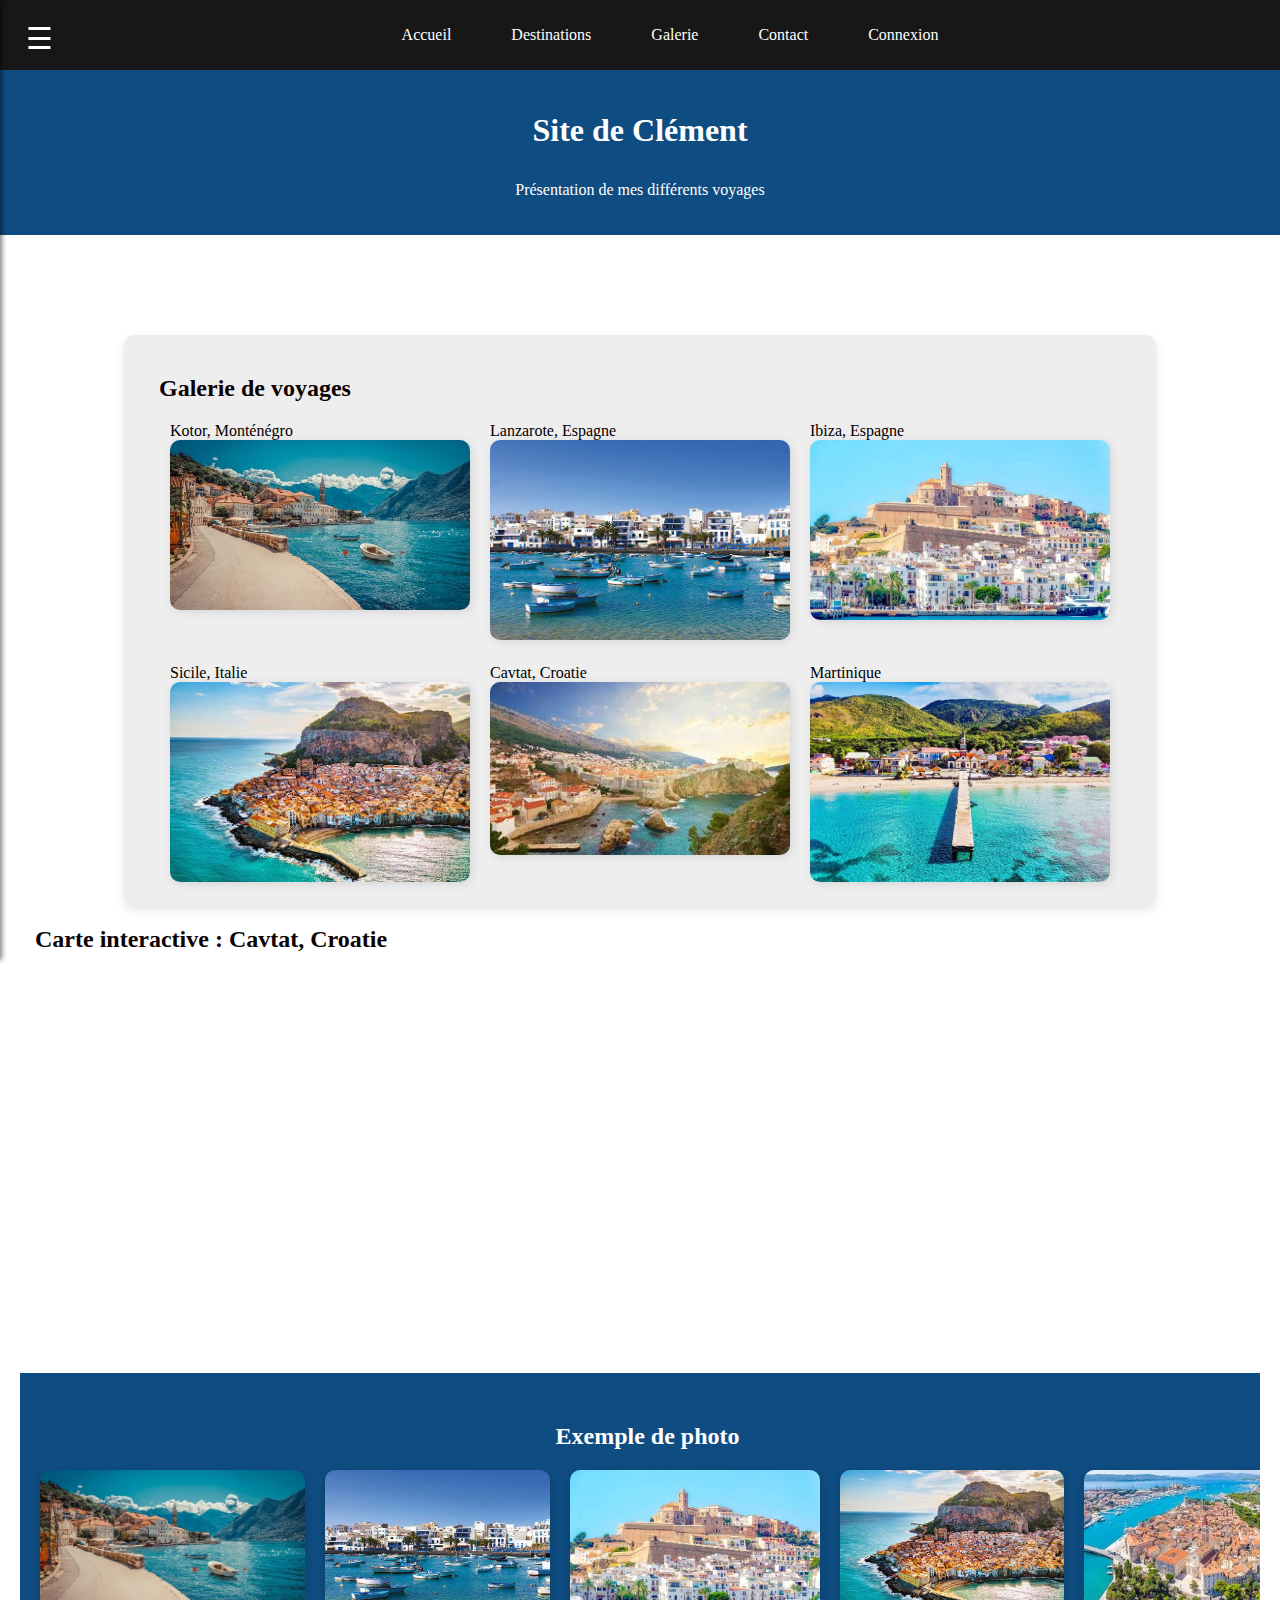
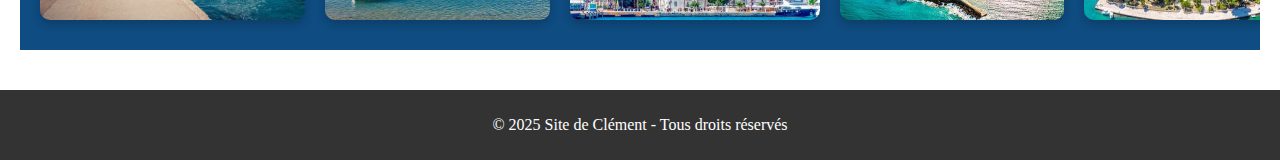
<file: index.html>
<!DOCTYPE html>
<html lang="fr">

<head>
    <meta charset="UTF-8">
    <meta name="viewport" content="width=device-width, initial-scale=1.0">
    <meta name="description"
        content="Découvrez des destinations de voyage incroyables avec notre galerie d'images et notre carte interactive.">
    <title>Voyage - Site de Clément</title>

    <!-- Feuille de style principale -->
    <link rel="stylesheet" href="style.css">
</head>

<body>
    <!-- Bouton pour ouvrir le menu -->
    <button class="menu-toggle">☰</button>

    <!-- Menu latéral  -->
    <div class="side-menu">
        <ul>
            <li><a href="index.html">Accueil</a></li>
            <li><a href="destinations.html">Destinations</a></li>
            <li><a href="galerie.html">Galerie</a></li>
            <li><a href="contact.html">Contact</a></li>
            <li><a href="connexion.html">Connexion</a></li>
        </ul>
    </div>

    <!-- En-tête -->
    <header>
        <h1>Site de Clément</h1>
        <p>Présentation de mes différents voyages</p>
    </header>

    <!-- Contenu principal -->
    <div class="main-content">
        <nav>
            <ul>
                <li><a href="index.html">Accueil</a></li>
                <li><a href="destinations.html">Destinations</a></li>
                <li><a href="galerie.html">Galerie</a></li>
                <li><a href="contact.html">Contact</a></li>
                <li><a href="connexion.html">Connexion</a></li>
            </ul>
        </nav>

        <main>
            <section>
                <div class="card">
                    <h2>Galerie de voyages</h2>
                    <div class="gallery">
                        <figure>
                            <figcaption>Kotor, Monténégro</figcaption>
                            <a href="montenegro.html">
                                <img src="montenegro.jpg" alt="Kotor, Monténégro">
                            </a>
                        </figure>

                        <figure>
                            <figcaption>Lanzarote, Espagne</figcaption>
                            <a href="lanzarote.html">
                                <img src="lanzarote.jpg" alt="Lanzarote, Espagne">
                            </a>
                        </figure>

                        <figure>
                            <figcaption>Ibiza, Espagne</figcaption>
                            <a href="ibiza.html">
                                <img src="ibiza.jpg" alt="Ibiza, Espagne">
                            </a>
                        </figure>

                        <figure>
                            <figcaption>Sicile, Italie</figcaption>
                            <a href="sicile.html">
                                <img src="Sicille.jpg" alt="Sicile, Italie">
                            </a>
                        </figure>
                        
                        <figure>
                            <figcaption>Cavtat, Croatie</figcaption>
                            <a href="destinations/croatie.html">
                                <img src="croatie_2.jpg" alt="Cavtat, Croatie">
                            </a>
                        </figure>

                        <figure>
                            <figcaption>Martinique</figcaption>
                            <a href="martinique.html">
                                <img src="voyager-en-Martinique-1024x683.jpg" alt="Martinique">
                            </a>
                        </figure>
                    </div>
                </div>
            </section>

            <section>
                <h2>Carte interactive : Cavtat, Croatie</h2>
                <iframe
                    src="https://www.google.com/maps/embed?pb=!1m18!1m12!1m3!1d28061.343134574476!2d18.191499803142804!3d42.582472154074246!2m3!1f0!2f0!3f0!3m2!1i1024!2i768!4f13.1!3m3!1m2!1s0x134c0d992a48d575%3A0x2600ad515335f022!2sCavtat%2C%20Croatie!5e1!3m2!1sfr!2sus!4v1745244575686!5m2!1sfr!2sus"
                    width="100%" height="400" style="border:0; border-radius:10px;" allowfullscreen="" loading="lazy"
                    referrerpolicy="no-referrer-when-downgrade"></iframe>
            </section>

            <section class="sliding-bar">
                <h2>Exemple de photo</h2>
                <div class="slider">
                    <img src="montenegro.jpg" alt="Monténégro">
                    <img src="lanzarote.jpg" alt="Lanzarote">
                    <img src="ibiza.jpg" alt="Ibiza">
                    <img src="Sicille.jpg" alt="Sicile">
                    <img src="croatie_1.jpg" alt="Croatie">
                    <img src="voyager-en-Martinique-1024x683.jpg" alt="Martinique">
                </div>
            </section>
        </main>
    </div>

    <footer>
        <p>&copy; 2025 Site de Clément - Tous droits réservés</p>
    </footer>

    <script>
        // Sélectionner les éléments
        const menuToggle = document.querySelector('.menu-toggle');
        const sideMenu = document.querySelector('.side-menu');
        const mainContent = document.querySelector('.main-content');

        // Ajouter un événement de clic sur le bouton ☰
        menuToggle.addEventListener('click', () => {
            // Basculer la classe 'open' sur le menu latéral et le contenu
            sideMenu.classList.toggle('open');
            mainContent.classList.toggle('open');
        });
    </script>
</body>
</html>
</file>
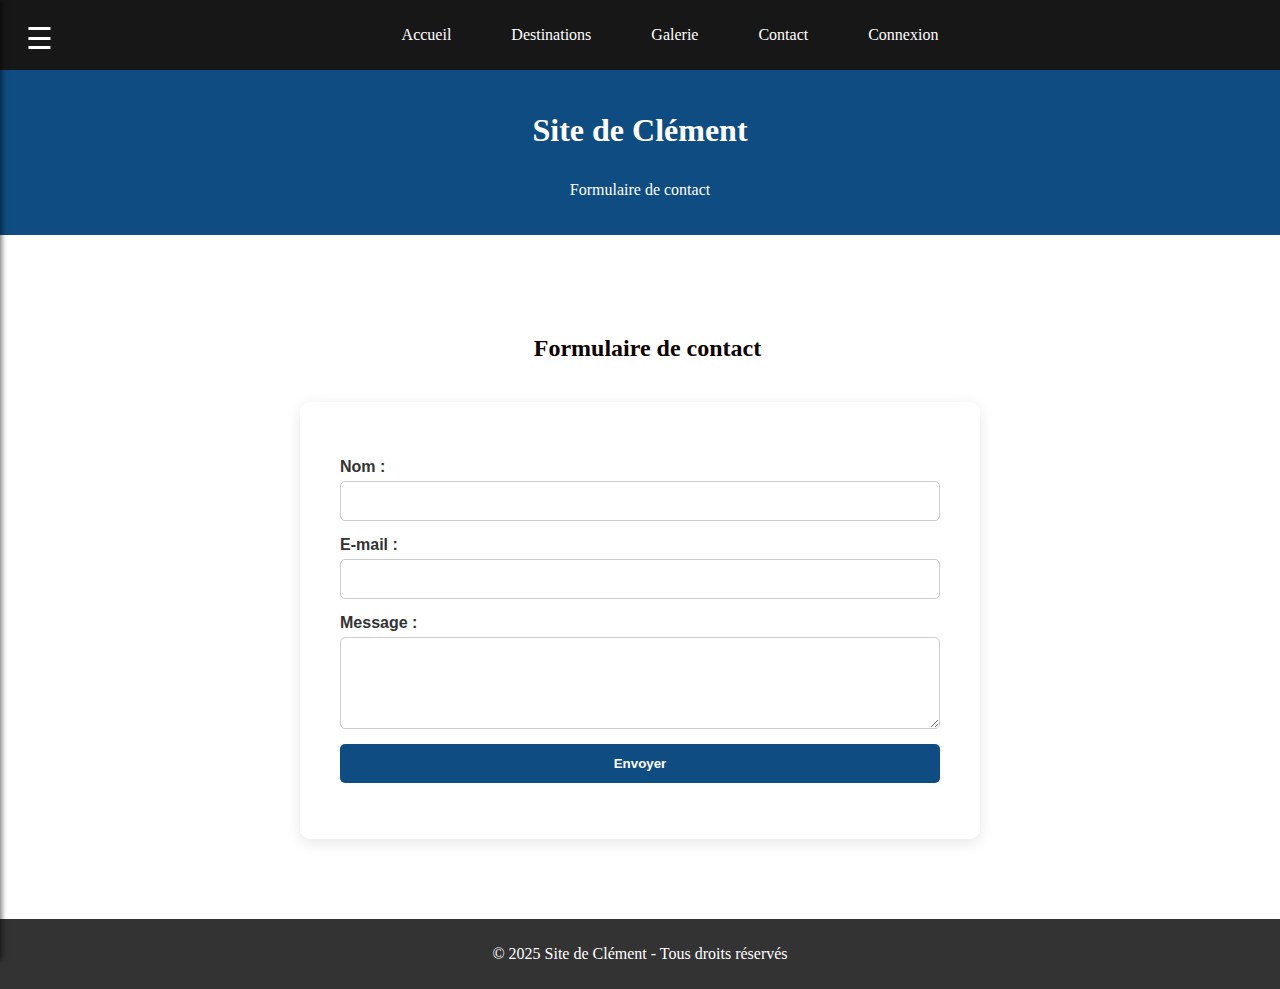
<file: contact.html>
<!DOCTYPE html>
<html lang="fr">
<head>
    <meta charset="UTF-8">
    <meta name="viewport" content="width=device-width, initial-scale=1.0">
    <meta name="description" content="Formulaire de contact pour joindre Clément.">
    <title>Contact - Site de Clément</title>
    <link rel="stylesheet" href="style.css">
</head>
<body>
    <!-- Bouton pour ouvrir le menu -->
    <button class="menu-toggle">☰</button>

    <!-- Menu latéral -->
    <div class="side-menu">
        <ul>
            <li><a href="index.html">Accueil</a></li>
            <li><a href="destinations.html">Destinations</a></li>
            <li><a href="galerie.html">Galerie</a></li>
            <li><a href="contact.html">Contact</a></li>
            <li><a href="connexion.html">Connexion</a></li>
        </ul>
    </div>

    <!-- En-tête -->
    <header>
        <h1>Site de Clément</h1>
        <p>Formulaire de contact</p>
    </header>

    <!-- Contenu principal -->
    <div class="main-content">
        <nav>
            <ul>
                <li><a href="index.html">Accueil</a></li>
                <li><a href="destinations.html">Destinations</a></li>
                <li><a href="galerie.html">Galerie</a></li>
                <li><a href="contact.html">Contact</a></li>
                <li><a href="connexion.html">Connexion</a></li>
            </ul>
        </nav>

        <main>
            <section>
                <center>
                    <h2>Formulaire de contact</h2>
                </center>
                <form action="formulaire.php" method="post">
                    <ul>
                        <li>
                            <label for="name">Nom&nbsp;:</label>
                            <input type="text" id="name" name="user_name" required>
                        </li>
                        <li>
                            <label for="mail">E-mail&nbsp;:</label>
                            <input type="email" id="mail" name="user_mail" required>
                        </li>
                        <li>
                            <label for="msg">Message&nbsp;:</label>
                            <textarea id="msg" name="user_message" required></textarea>
                        </li>
                        <li>
                            <button type="submit">Envoyer</button>
                        </li>
                    </ul>
                </form>
            </section>
        </main>
    </div>

    <footer>
        <p>&copy; 2025 Site de Clément - Tous droits réservés</p>
    </footer>

    <script>
        // Toggle du menu latéral
        const menuToggle = document.querySelector('.menu-toggle');
        const sideMenu = document.querySelector('.side-menu');
        const mainContent = document.querySelector('.main-content');

        menuToggle.addEventListener('click', () => {
            sideMenu.classList.toggle('open');
            mainContent.classList.toggle('open');
        });
    </script>
</body>
</html>
</file>
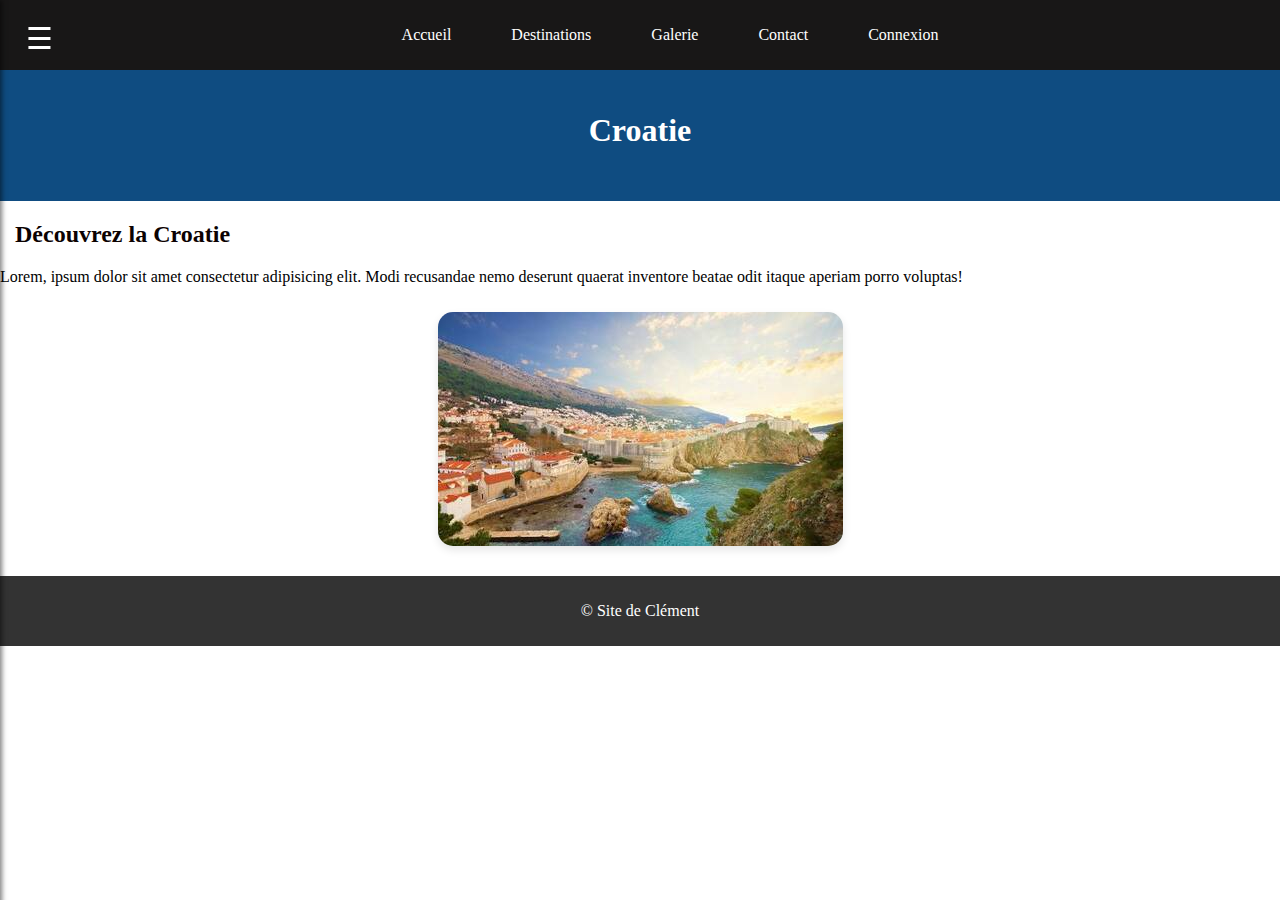
<file: croatie.html>
<!DOCTYPE html>
<html lang="fr">
<head>
    <meta charset="UTF-8">
    <meta name="viewport" content="width=device-width, initial-scale=1.0">
    <title>Croatie</title>
    <link rel="stylesheet" href="../../style.css"> <!-- Corrigé selon l'arborescence -->
    <style>
    
    </style>
</head>
<body>
    <header>
        <h1>Croatie</h1>
    </header>
     <!-- Bouton pour ouvrir le menu -->
     <button class="menu-toggle">☰</button>

     <!-- Menu latéral  -->
     <div class="side-menu">
         <ul>
             <li><a href="acceuil.html">Accueil</a></li>
             <li><a href="destinations.html">Destinations</a></li>
             <li><a href="galeries.html">Galerie</a></li>
             <li><a href="contact.html">Contact </a> </li>
             <li><a href="connexion.html">Connexion </a> </li>
         </ul>
     </div>
 

    <nav>
        <ul>
            <li><a href="../../../acceuil.html">Accueil</a></li>
            <li><a href="../../destinations.html">Destinations</a></li>
            <li><a href="../../galerie.html">Galerie</a></li>
            <li><a href="../.././contact.html">Contact </a> </li>
            <li><a href="../../connexion.html">Connexion </a> </li>
        </ul>
    </nav>

    <main>
        <section>
            <h2>Découvrez la Croatie</h2>
            <p>Lorem, ipsum dolor sit amet consectetur adipisicing elit. Modi recusandae nemo deserunt quaerat inventore beatae odit itaque aperiam porro voluptas!</p>
        </section>

        <div class="image-container">
            <img src="croatie_2.jpg" alt="Dubrovnik, Croatie">
        </div>
    </main>

    <footer>
        <p>&copy; Site de Clément</p>
    </footer>
</body>
</html>
</file>
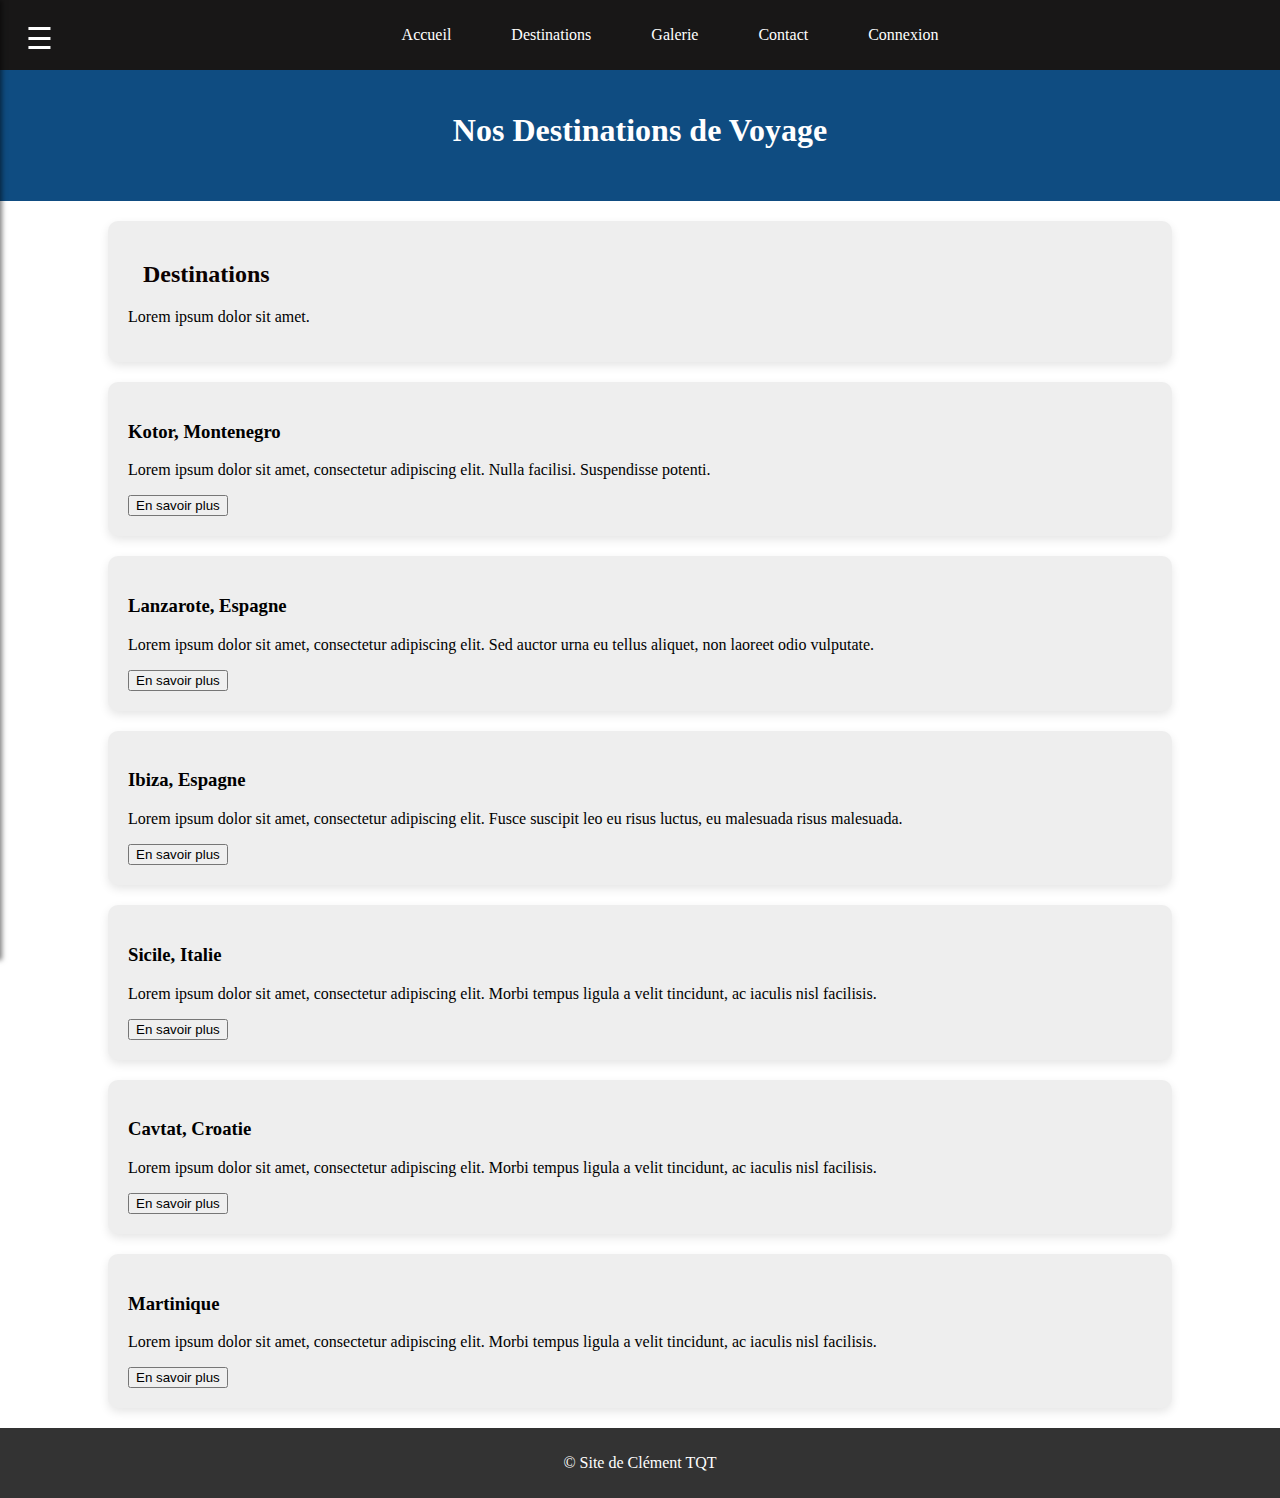
<file: destinations.html>
<!DOCTYPE html>
<html lang="fr">
<head>
    <meta charset="UTF-8">
    <meta name="viewport" content="width=device-width, initial-scale=1.0">
    <title>Destinations</title>
    <link rel="stylesheet" href="style.css">
</head>
<body>
    <!-- Entête -->
    <header>
        <h1>Nos Destinations de Voyage</h1>
    </header>
    
    <!-- Bouton pour ouvrir le menu -->
    <button class="menu-toggle">☰</button>

    <!-- Menu latéral  -->
    <div class="side-menu">
        <ul>
            <li><a href="index.html">Accueil</a></li>
            <li><a href="destinations.html">Destinations</a></li>
            <li><a href="galerie.html">Galerie</a></li>
            <li><a href="contact.html">Contact</a></li>
            <li><a href="connexion.html">Connexion</a></li>
        </ul>
    </div>

    <!-- Navigation -->
    <nav>
        <ul>
            <li><a href="index.html">Accueil</a></li>
            <li><a href="destinations.html">Destinations</a></li>
            <li><a href="galerie.html">Galerie</a></li>
            <li><a href="contact.html">Contact</a></li>
            <li><a href="connexion.html">Connexion</a></li>
        </ul>
    </nav>

    <!-- Section principale -->
    <main>
        <section>
            <div class="card">
                <h2>Destinations</h2>
                <p>Lorem ipsum dolor sit amet.</p>
            </div>
        </section>

        <!-- Liste des destinations -->
        <section>
            <div class="card">
                <h3>Kotor, Montenegro</h3>
                <p>Lorem ipsum dolor sit amet, consectetur adipiscing elit. Nulla facilisi. Suspendisse potenti.</p>
                <a href="destinations/montenegro.html">
                    <button>En savoir plus</button>
                </a>
            </div>

            <div class="card">
                <h3>Lanzarote, Espagne</h3>
                <p>Lorem ipsum dolor sit amet, consectetur adipiscing elit. Sed auctor urna eu tellus aliquet, non laoreet odio vulputate.</p>
                <a href="destinations/lanzarote.html">
                    <button>En savoir plus</button>
                </a>
            </div>

            <div class="card">
                <h3>Ibiza, Espagne</h3>
                <p>Lorem ipsum dolor sit amet, consectetur adipiscing elit. Fusce suscipit leo eu risus luctus, eu malesuada risus malesuada.</p>
                <a href="destinations/ibiza.html">
                    <button>En savoir plus</button>
                </a>
            </div>

            <div class="card">
                <h3>Sicile, Italie</h3>
                <p>Lorem ipsum dolor sit amet, consectetur adipiscing elit. Morbi tempus ligula a velit tincidunt, ac iaculis nisl facilisis.</p>
                <a href="destinations/sicile.html">
                    <button>En savoir plus</button>
                </a>
            </div>

            <div class="card">
                <h3>Cavtat, Croatie</h3>
                <p>Lorem ipsum dolor sit amet, consectetur adipiscing elit. Morbi tempus ligula a velit tincidunt, ac iaculis nisl facilisis.</p>
                <a href="destinations/croatie.html">
                    <button>En savoir plus</button>
                </a>
            </div>

            <div class="card">
                <h3>Martinique</h3>
                <p>Lorem ipsum dolor sit amet, consectetur adipiscing elit. Morbi tempus ligula a velit tincidunt, ac iaculis nisl facilisis.</p>
                <a href="destinations/martinique.html">
                    <button>En savoir plus</button>
                </a>
            </div>
        </section>
    </main>

    <!-- Pied de page -->
    <footer>
        <p>&copy; Site de Clément TQT</p>
    </footer>

    <script>
        // Sélectionner les éléments
        const menuToggle = document.querySelector('.menu-toggle');
        const sideMenu = document.querySelector('.side-menu');
        const mainContent = document.querySelector('.main-content');

        // Ajouter un événement de clic sur le bouton ☰
        menuToggle.addEventListener('click', () => {
            // Basculer la classe 'open' sur le menu latéral et le contenu
            sideMenu.classList.toggle('open');
            mainContent.classList.toggle('open');
        });
    </script>
</body>
</html>
</file>
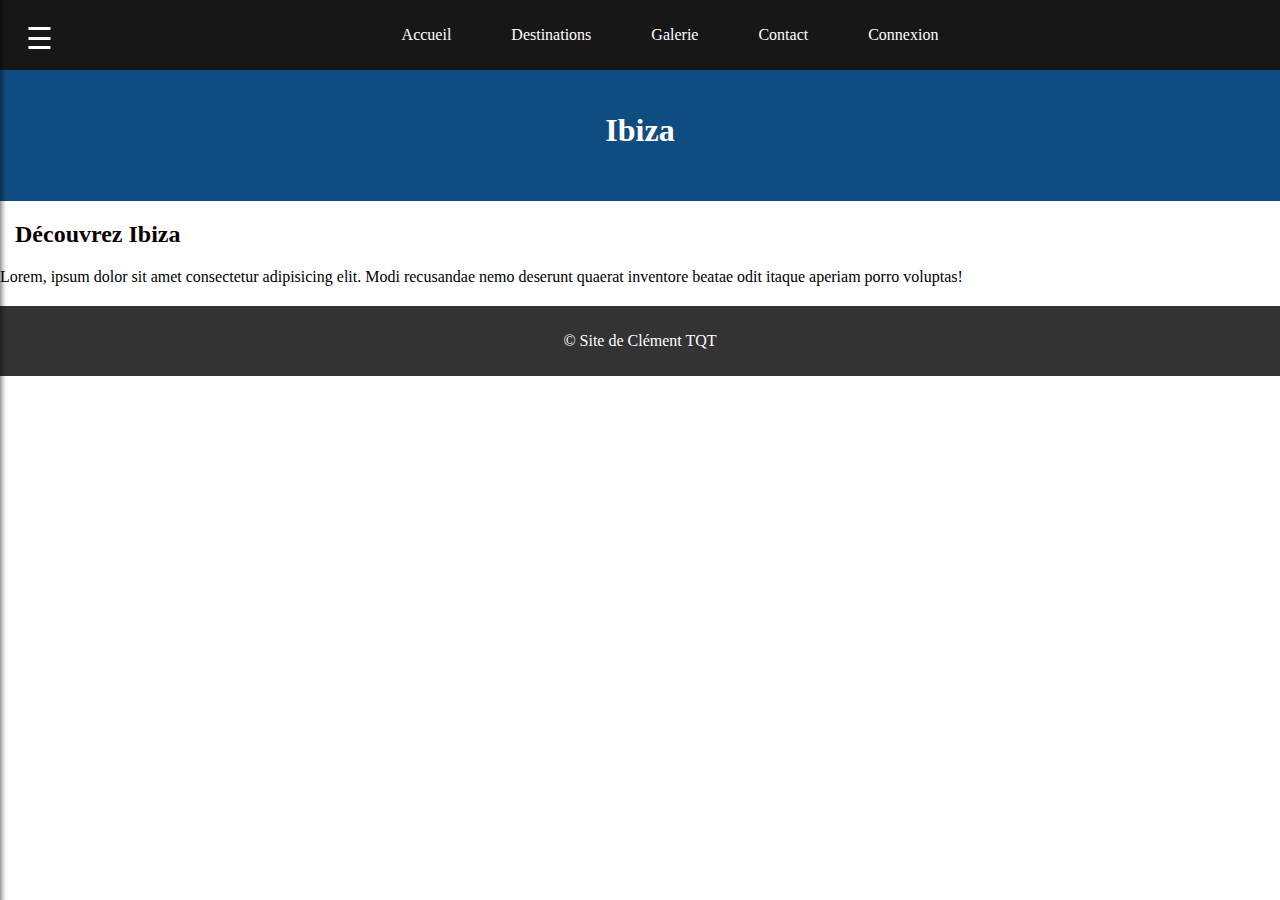
<file: ibiza.html>
<!DOCTYPE html>
<html lang="fr">
<head>
    <meta charset="UTF-8">
    <meta name="viewport" content="width=device-width, initial-scale=1.0">
    <title>Ibiza</title>
    <link rel="stylesheet" href=../../style.css> <!-- Lien vers le même fichier CSS -->
</head>
<body>
    <!-- Entête -->
    <header>
        <h1>Ibiza</h1>
    </header>
     <!-- Bouton pour ouvrir le menu -->
     <button class="menu-toggle">☰</button>

     <!-- Menu latéral  -->
     <div class="side-menu">
         <ul>
             <li><a href="acceuil.html">Accueil</a></li>
             <li><a href="destinations.html">Destinations</a></li>
             <li><a href="galeries.html">Galerie</a></li>
             <li><a href="contact.html">Contact </a> </li>
             <li><a href="connexion.html">Connexion </a> </li>
         </ul>
     </div>
 
    <!-- Navigation -->
    <nav>
        <ul>
            <li><a href="acceuil.html">Accueil</a></li>
            <li><a href="destinations.html">Destinations</a></li>
            <li><a href="../../galerie.html">Galerie</a></li>
            <li><a href="../.././contact.html">Contact </a> </li>
            <li><a href="../../connexion.html">Connexion </a> </li>
        </ul>
    </nav>

    <!-- Section principale -->
    <main>
        <section>
            <h2>Découvrez Ibiza</h2>
            <p>Lorem, ipsum dolor sit amet consectetur adipisicing elit. Modi recusandae nemo deserunt quaerat inventore beatae odit itaque aperiam porro voluptas!</p>
        </section>
        
        <!-- Bouton retour vers la page principale -->
        <!--<section>
            <a href="index.html">
                <button>Retour à la page principale</button>
            </a>
        </section>
    </main> -->

    <!-- Pied de page -->
    <footer>
        <p>&copy; Site de Clément TQT</p>
    </footer>
</body>
</html>
</file>
<file: style.css>
/* RESET */
html, body {
    margin: 0;
    padding: 0;
    font-family: Verdana, serif;
    background-color: #ffffff;
}

/* HEADER */
header {
    background-color: #0F4C81;
    color: #fff;
    text-align: center;
    padding: 20px;
    position: relative;
    padding-left: 70px;
}

.header-img {
    width: 125px;
    height: auto;
    border-radius: 60%;
    position: absolute;
    top: 32.5px;
    left: 10px;
}

/* MENU LATÉRAL */
.side-menu {
    position: fixed;
    left: -250px; /* Menu caché par défaut */
    top: 0;
    width: 250px;
    height: 100%;
    background-color: #181717;
    transition: left 0.3s ease;
    padding-top: 60px;
    z-index: 999;
    box-shadow: 2px 0 5px rgba(0, 0, 0, 0.5);
}

.side-menu.open {
    left: 0; /* Menu ouvert */
}

.side-menu nav ul {
    list-style: none;
    padding: 0;
    display: flex;
    flex-direction: column;
    gap: 20px;
    margin: 0;
    text-align: center;
}

.side-menu nav li {
    display: block;
}

.side-menu nav a {
    color: white;
    text-decoration: none;
    padding: 15px;
    display: block;
    transition: 0.3s;
}

.side-menu nav a:hover {
    background-color: red;
    border-radius: 5px;
}

/* Bouton pour ouvrir le menu (☰) */
.menu-toggle {
    font-size: 30px;
    color: white;
    background-color: transparent;
    border: none;
    cursor: pointer;
    position: absolute;
    top: 20px;
    left: 20px;
    z-index: 1001;
}

/* CONTENU PRINCIPAL */
.main-content {
    margin-left: 0;
    transition: margin-left 0.3s ease;
}

.main-content.open {
    margin-left: 250px; /* Décalage du contenu lorsque le menu est ouvert */
}

/* POUR COMPENSER LA NAV FIXE */
body {
    padding-top: 60px;
}

/* SECTIONS */
.card {
    background: #eeeeee;
    margin: 20px auto;
    padding: 20px;
    width: 80%;
    border-radius: 10px;
    box-shadow: 0px 4px 10px rgba(0, 0, 0, 0.1);
}

/* TITRES */
h1 {
    font-size: 2em;
    margin: 1em;
}

h2 {
    color: #0c0202;
    padding-left: 15px;
}

/* GALERIE AVEC IMAGE SIBLING EFFECT */
.gallery {
    display: flex;
    flex-wrap: wrap;
    gap: 20px;
    justify-content: center;
    transition: all 0.3s ease;
}

.gallery figure {
    margin: 0;
    flex: 1 1 300px;
    max-width: 300px;
    transition: transform 0.3s ease, filter 0.3s ease;
}

.gallery figure img {
    width: 100%;
    height: auto;
    border-radius: 10px;
    box-shadow: 2px 2px 10px rgba(0, 0, 0, 0.1);
    transition: transform 0.3s ease, filter 0.3s ease;
}

/* Effet hover sur toute la galerie */
.gallery:hover figure {
    transform: scale(0.9);
    filter: brightness(0.8);
}

/* Mais l’image survolée reste nette et zoomée */
.gallery figure:hover {
    transform: scale(1.1);
    filter: none;
    z-index: 1;
}

/* IFRAME (Google Maps) */
iframe {
    display: block;
    margin: 0 auto;
    border-radius: 10px;
    width: 100%;
    height: 400px;
    border: 0;
}

/* FOOTER */
footer {
    text-align: center;
    background-color: #333;
    color: white;
    padding: 10px;
    margin-top: 20px;
}

/* SLIDING BAR */
.sliding-bar {
    background-color: #0f4c81;
    padding: 30px 0;
    overflow: hidden;
}

.sliding-bar h2 {
    color: white;
    text-align: center;
    margin-bottom: 20px;
}

.slider {
    display: flex;
    width: max-content;
    animation: slide 30s linear infinite;
    gap: 20px;
    padding: 0 20px;
}

.slider img {
    height: 150px;
    border-radius: 10px;
    box-shadow: 0 4px 10px rgba(0, 0, 0, 0.2);
}

/* Animation */
@keyframes slide {
    0% {
        transform: translateX(0);
    }
    100% {
        transform: translateX(-50%);
    }
}

.special-gothic-expanded-one-regular {
    font-family: "Special Gothic Expanded One", sans-serif;
    font-weight: 400;
    font-style: normal;
}

.header-img {
    width: 125px;
    height: auto;
    border-radius: 60%;
    position: absolute;
    top: 32.5px;
    left: 10px;
}

header {
    position: relative;
    padding-left: 70px;
    background-color: #0F4C81;
    color: #fff;
    text-align: center;
    padding: 20px;
}

/* Menu */
.menu-toggle {
    font-size: 30px;
    background-color: transparent;
    border: none;
    color: white;
    cursor: pointer;
}

.side-menu {
    position: fixed;
    top: 0;
    left: -250px;
    background-color: #181717;
    color: white;
    width: 250px;
    height: 100%;
    padding-top: 60px;
    transition: left 0.3s ease;
    z-index: 1000;
}

.side-menu.open {
    left: 0;
}

.side-menu ul {
    list-style: none;
    padding: 0;
    margin: 0;
}

.side-menu li {
    padding: 20px;
    border-bottom: 1px solid #444;
}

.side-menu a {
    color: white;
    text-decoration: none;
}

.side-menu a:hover {
    background-color: #333;
}

.main-content {
    transition: margin-left 0.3s ease;
    padding: 20px;
    padding-top: 80px;
}

.main-content.open {
    margin-left: 250px;
}

nav {
    position: fixed;
    top: 0;
    left: 0;
    width: 100%;
    background-color: #181717;
    padding: 10px;
    z-index: 100;
}

nav ul {
    display: flex;
    justify-content: center;
    list-style: none;
}

nav ul li {
    padding: 0 20px;
}

nav ul li a {
    color: white;
    text-decoration: none;
    padding: 10px;
    transition: 0.3s;
}

nav ul li a:hover {
    background-color: red;
    border-radius: 5px;
}

/* ======================= */
/* FORMULAIRE DE CONTACT  */
/* ======================= */

form {
    background-color: #ffffff;
    width: 100%;
    max-width: 600px;
    margin: 40px auto;
    padding: 40px;
    border-radius: 10px;
    box-shadow: 0 4px 15px rgba(0, 0, 0, 0.1);
    font-family: Verdana, sans-serif;
}

/* Titre du formulaire */
.title {
    font-size: 2em;
    text-align: center;
    color: #0F4C81;
    margin-bottom: 20px;
    font-weight: bold;
}

/* Liste sans style de puces */
form ul {
    list-style: none;
    padding: 0;
}

/* Chaque ligne du formulaire */
form li {
    margin-bottom: 15px;
    display: flex;
    flex-direction: column;
}

/* Labels */
form label {
    margin-bottom: 5px;
    font-weight: bold;
    color: #333;
}

/* Champs texte et email */
form input,
form textarea {
    padding: 10px;
    border: 1px solid #ccc;
    border-radius: 5px;
    font-size: 1em;
    resize: vertical;
}

/* Zone de message plus haute */
form textarea {
    height: 70px;
}

/* Bouton d'envoi  */
form button {
    padding: 12px 20px;
    background-color: #0F4C81;
    color: white;
    border: none; 
    border-radius: 5px;
    font-weight: bold;
    cursor: pointer;
    transition: background-color 0.3s ease;
}

/* Effet hover sur le bouton */
form button:hover {
    background-color: #09375e;
}

.image-container {
    display: flex;
    justify-content: center; /* centre horizontalement */
    align-items: center;     /* centre verticalement si hauteur définie */
    padding: 10px;
}

.image-container img {
    max-width: 100%;
    height: auto;
    border-radius: 15px; /* coins arrondis */
    box-shadow: 0 4px 8px rgba(0, 0, 0, 0.1); /* ombre douce */
}
</file>
